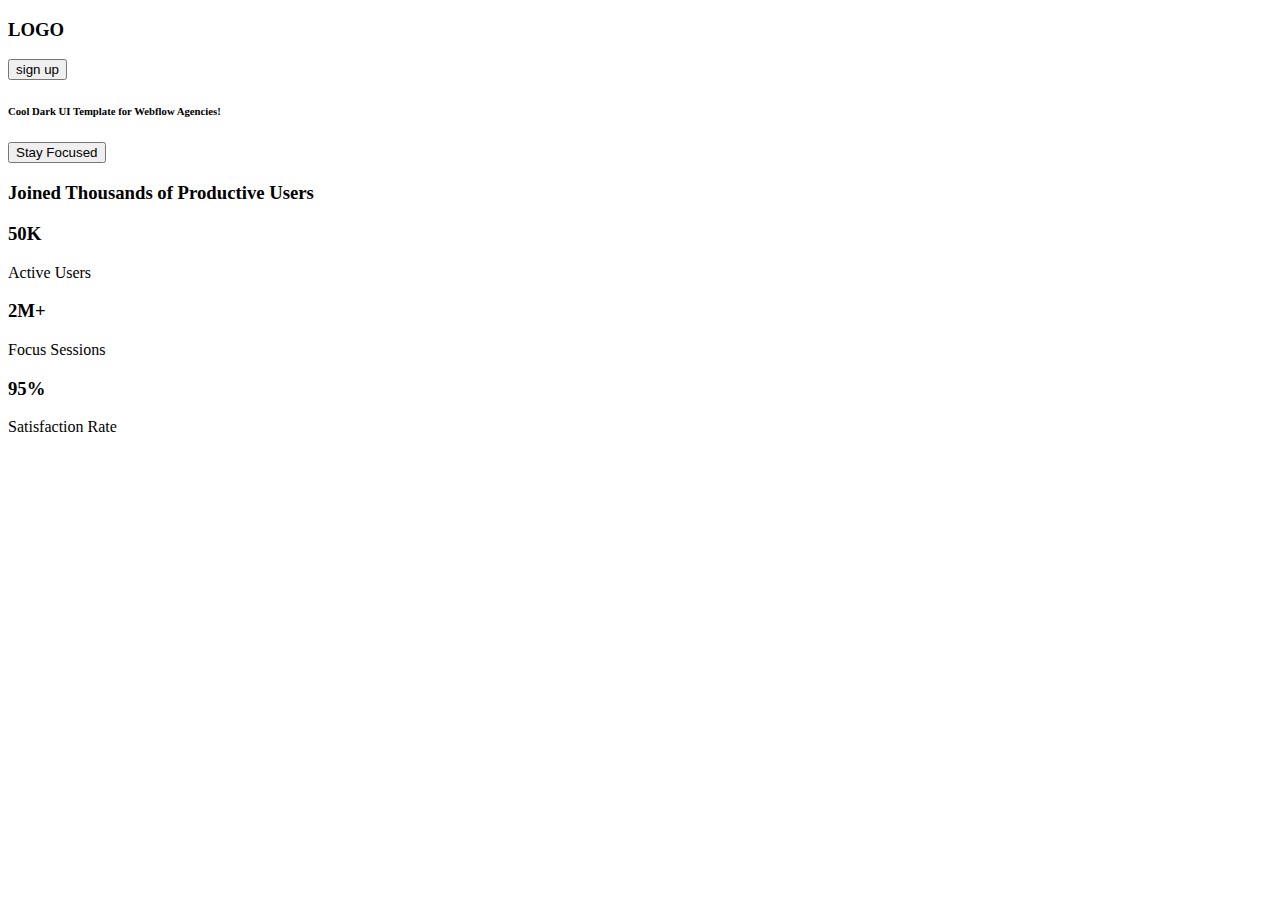
<file: index.html>
<!DOCTYPE html>
<html lang="en">
<head>
    <meta charset="UTF-8">
    <meta name="viewport" content="width=device-width, initial-scale=1.0">
    <title>ASSINMENT 1</title>
    <link rel="preconnect" href="https://fonts.googleapis.com">
<link rel="preconnect" href="https://fonts.gstatic.com" crossorigin>
<link href="https://fonts.googleapis.com/css2?family=Open+Sans:ital,wght@0,300..800;1,300..800&family=Raleway:ital,wght@0,100..900;1,100..900&display=swap" rel="stylesheet">
    <link rel="preconnect" href="https://fonts.googleapis.com">
<link rel="preconnect" href="https://fonts.gstatic.com" crossorigin>
<link href="https://fonts.googleapis.com/css2?family=Open+Sans:ital,wght@0,300..800;1,300..800&display=swap" rel="stylesheet">
    <link rel="stylesheet" href="styles/style.css">
</head>
<body class="open-sans-normal">
   <div class="big">
     <header class="header">
     <nav>
        <h3 class="nav-title">LOGO</h3>
       <div>
         <button class="btn-primary">sign up</button>
        </div>
     </nav>
     <div class="banner">
        <div class="banner-contain">
<h6 class="banner-descriptions,open-sans-banner">Cool Dark UI Template for Webflow Agencies!</h6>
        </div>
        <div>
            <button class="btn-peimary-1">Stay Focused</button>
        </div>
     </div>
    </header>
   </div>
    <main>
<section class="join">
<h3 class="join-title">Joined Thousands of Productive Users</h3>
<div class="three-contain">
    <div>
        <h3 class="join-head">50K</h3>
        <p class="join-description">Active Users</p>
    </div>
    <div>
        <h3 class="join-head">2M+</h3>
        <p class="join-description">Focus Sessions</p>
    </div>
    <div>
        <h3 class="join-head">95%</h3>
        <p class="join-description">Satisfaction Rate</p>
    </div>
</div>
</section>
    </main>
    <footer>
        
    </footer>
    
</body>
</html>
</file>
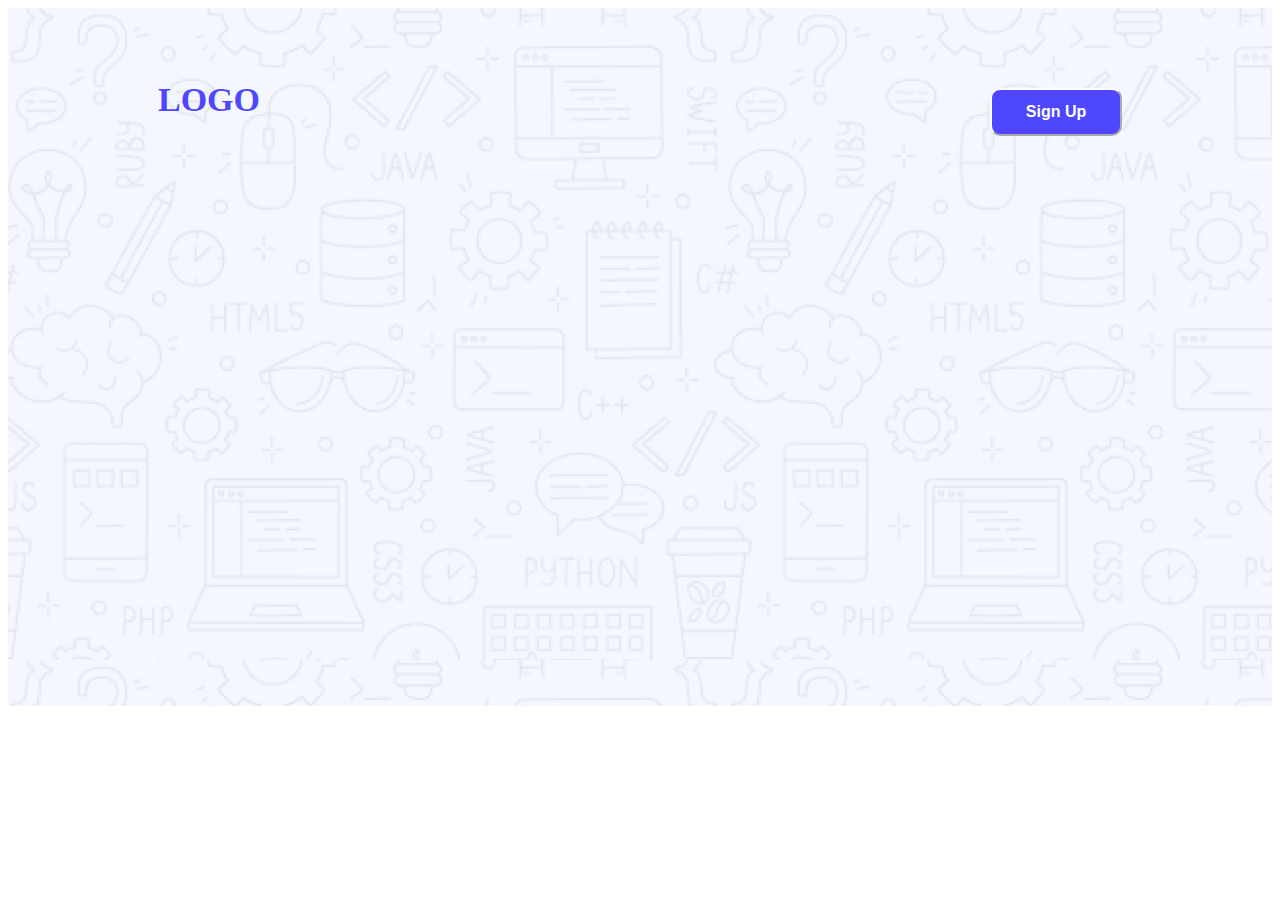
<file: B12A01-landing-launchpad/index.html>
<!DOCTYPE html>
<html lang="en">
<head>
    <meta charset="UTF-8">
    <meta name="viewport" content="width=device-width, initial-scale=1.0">
    <title>Assinment 1</title>
    <link rel="preconnect" href="https://fonts.googleapis.com">
<link rel="preconnect" href="https://fonts.gstatic.com" crossorigin>
<link href="https://fonts.googleapis.com/css2?family=Raleway:ital,wght@0,100..900;1,100..900&display=swap" rel="stylesheet">
    <link rel="preconnect" href="https://fonts.googleapis.com">
<link rel="preconnect" href="https://fonts.gstatic.com" crossorigin>
<link href="https://fonts.googleapis.com/css2?family=Inter:ital,opsz,wght@0,14..32,100..900;1,14..32,100..900&display=swap" rel="stylesheet">
    <link rel="stylesheet" href="/styles/style.css">
</head>
<body class="raleway-font">
    <header>
        <nav class="nav-bar">
            <h1 class="inter-font logo-title">LOGO</h1>
            <div class="btn-container">
                <button class="btn">Sign Up</button>
            </div>
        </nav>

    </header>
    <main>

    </main>
    <footer>

    </footer>
    
</body>
</html>
</file>
<file: styles/style.css>
.inter-font> {
  font-family: "Inter", sans-serif;
  font-optical-sizing: auto;
  font-weight: 900;
  font-style: normal;
}

.raleway-font> {
  font-family: "Raleway", sans-serif;
  font-optical-sizing: auto;
  font-weight: 700;
  font-style: normal;
}
.nav-bar{
    max-width: 1440px;
    height: 698px;
    margin: 0 auto;
    background-image: url(/B12A01-landing-launchpad/Assets/Hero-bg.png);
    display: flex;
    justify-content: space-between;
}
.logo-title{
    font-weight: 900;
    font-size: 34px;
    color: #4E47FF;
    padding: 50px 150px;
}
.btn{
    border-radius: 10px;
    font-weight:bold;
    font-size: 16px;
    background-color: #4E47FF;
    color: #FFFFFF;
    width: 132px;
    height: 48px;
    border-color: #FFFFFF;

}
.btn-container{
    padding: 80px 150px;
}
</file>
